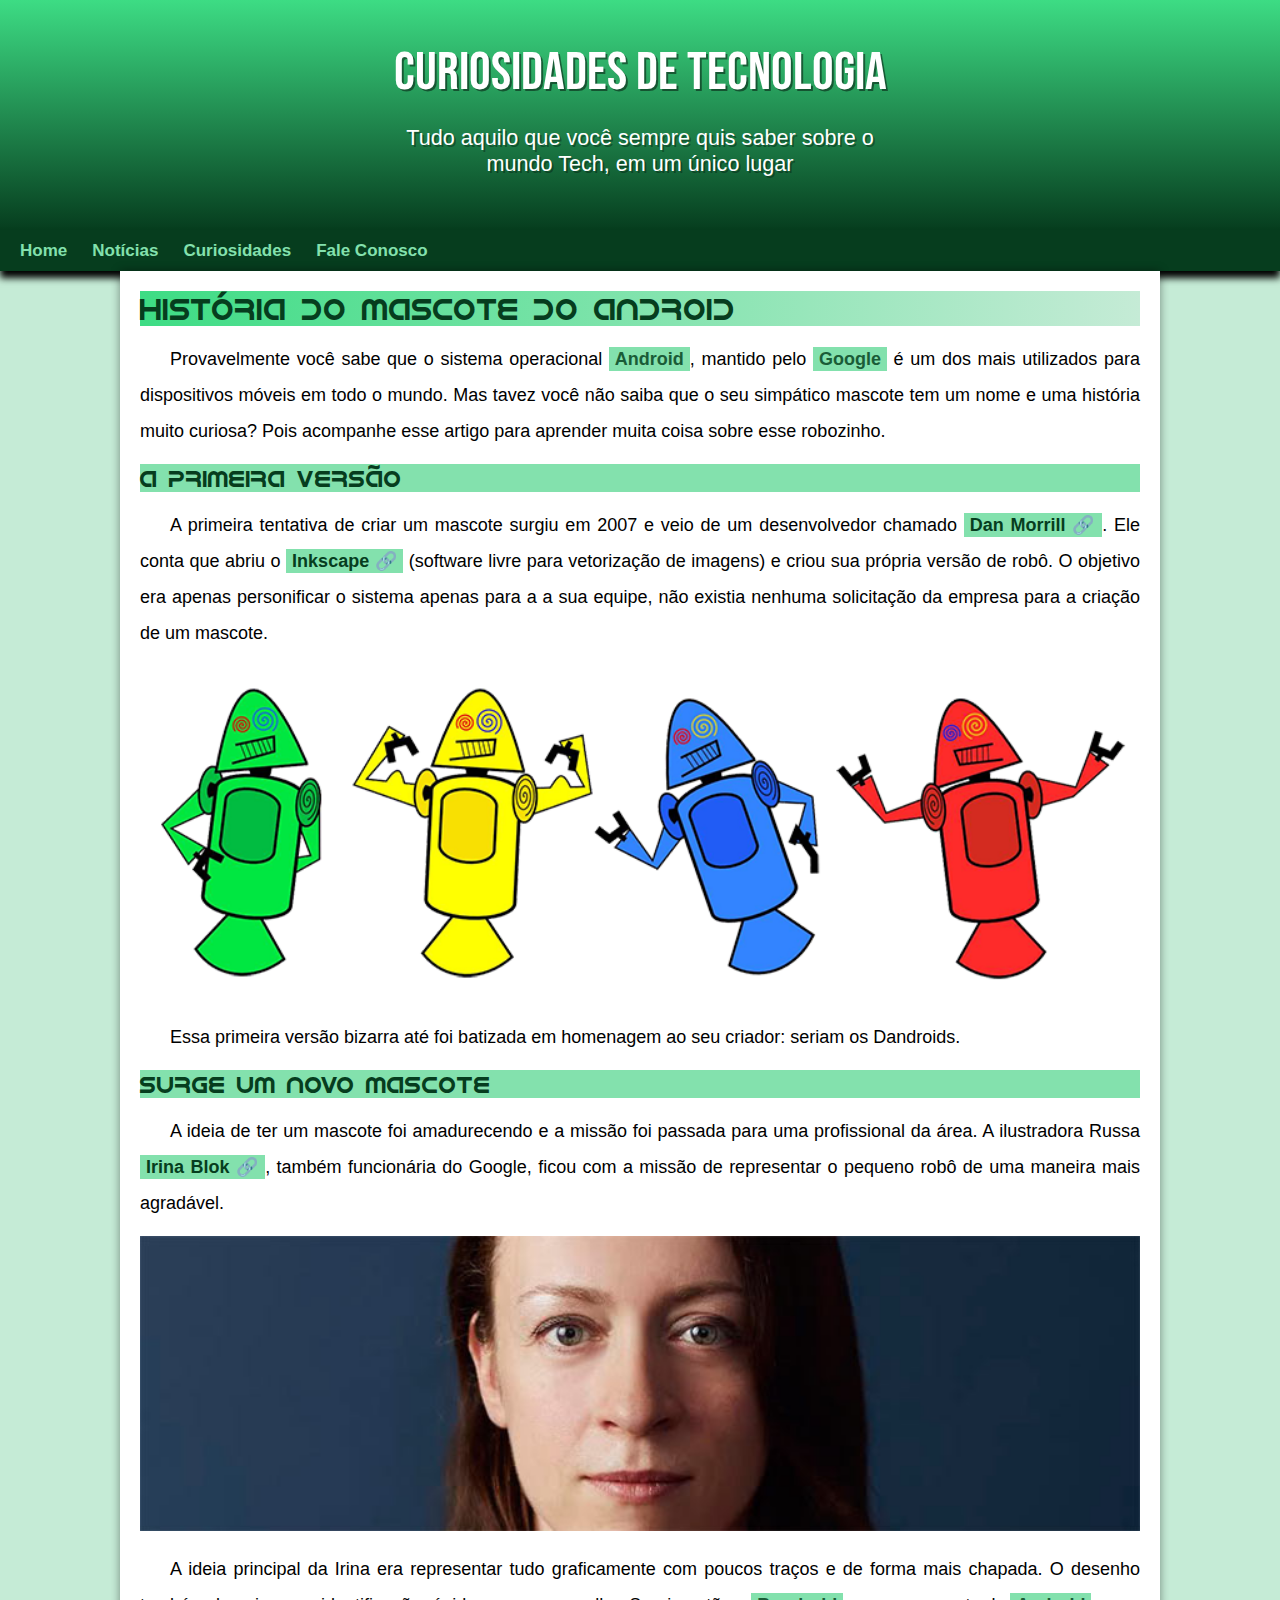
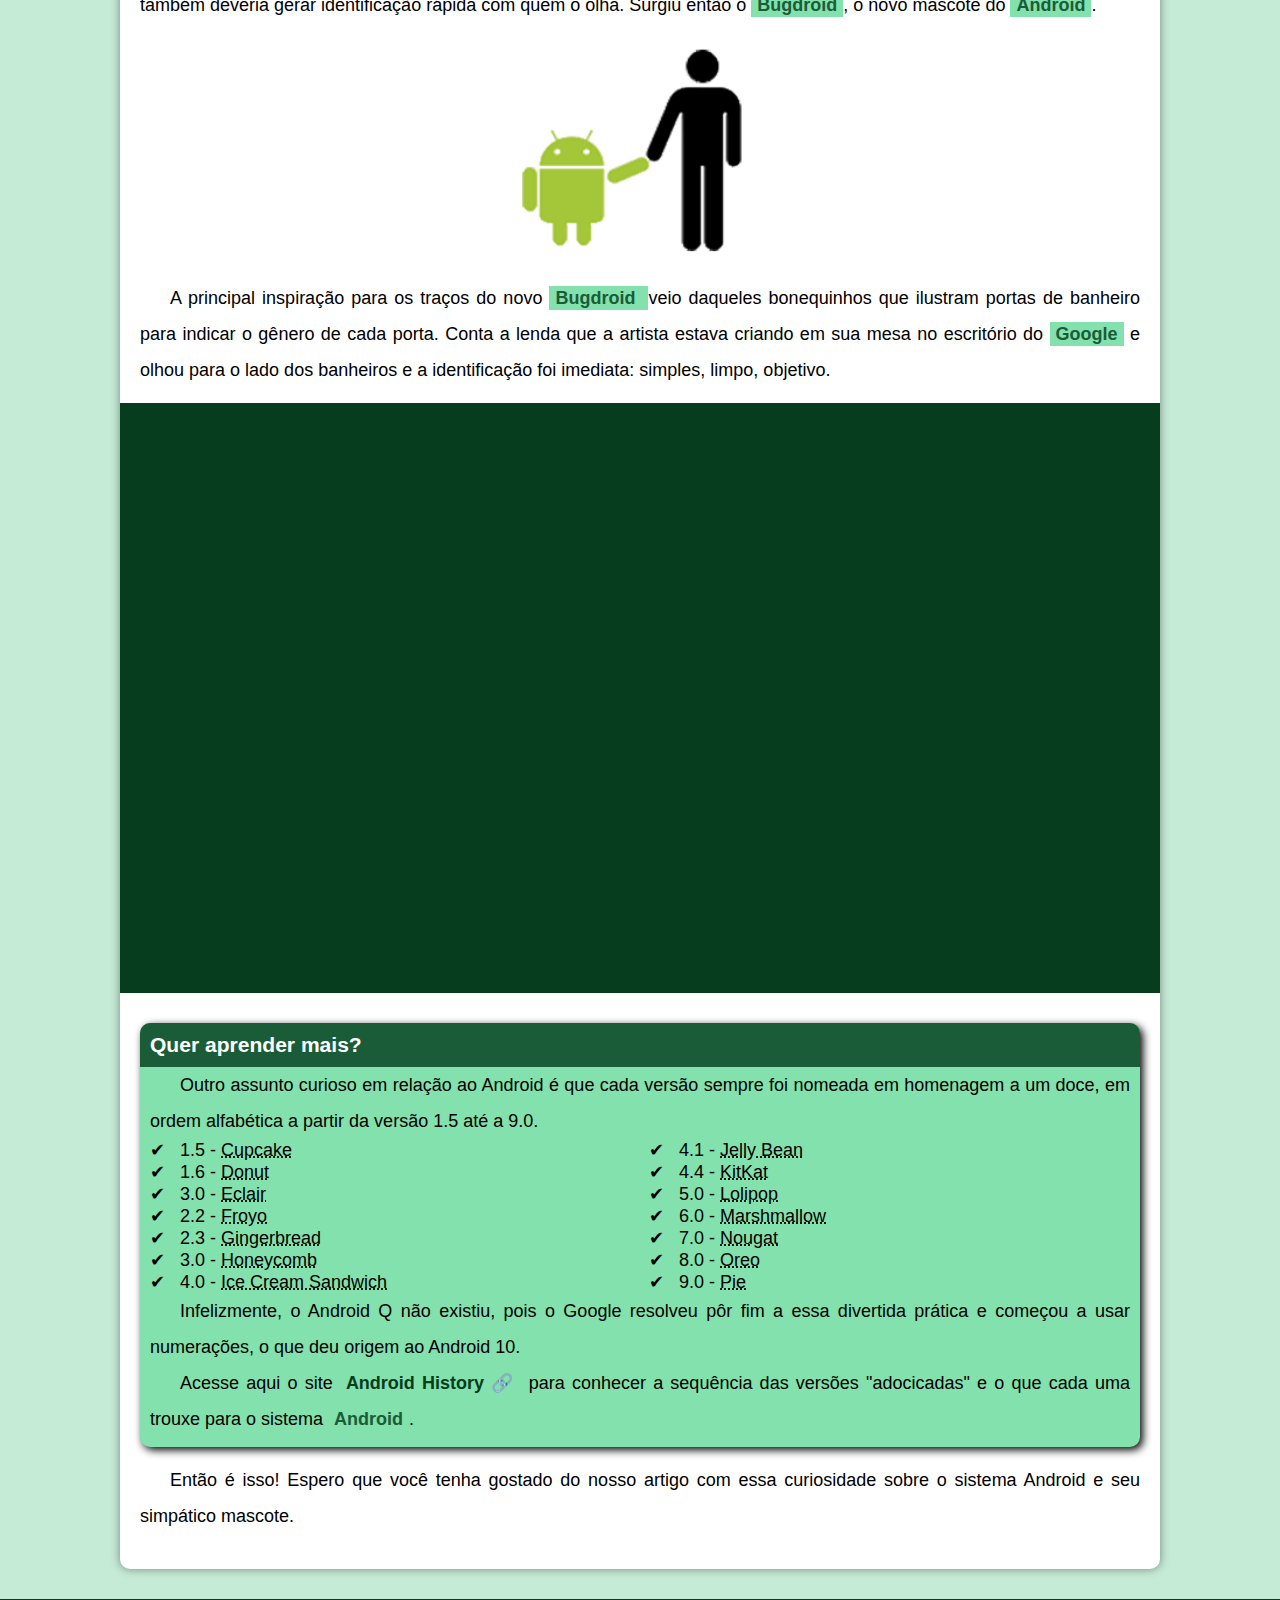
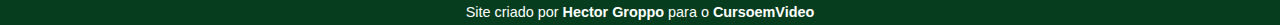
<file: index.html>
<!DOCTYPE html>
<html lang="pt-br">
<head>
    <meta charset="UTF-8">
    <meta http-equiv="X-UA-Compatible" content="IE=edge">
    <meta name="viewport" content="width=device-width, initial-scale=1.0">
    <title>Site do Android</title>
    <link rel="stylesheet" href="style.css">
    <link rel="shortcut icon" href="imagens/favicon.ico" type="image/x-icon">
</head>
<body>
    <header>
        <h1>Curiosidades de Tecnologia</h1>
        <p>Tudo aquilo que você sempre quis saber sobre o mundo Tech, em um único lugar</p>
    </header>
    <nav>
        <a href="home.html">Home</a>
        <a href="notícias.html">Notícias</a>
        <a href="Curiosidades.html">Curiosidades</a>
        <a href="Fale.html">Fale Conosco</a>
    </nav>
    <main>
    <article>
        <h1>História do mascote do Android</h1>
        <p>Provavelmente você sabe que o sistema operacional <strong>Android</strong>, mantido pelo <strong>Google</strong> é um dos mais utilizados para dispositivos móveis em todo o mundo. Mas tavez você não saiba que o seu simpático mascote tem um nome e uma história muito curiosa? Pois acompanhe esse artigo para aprender muita coisa sobre esse robozinho.</p>

        <h2>A primeira versão</h2>
        <p>A primeira tentativa de criar um mascote surgiu em 2007 e veio de um desenvolvedor chamado <a href="https://androidcommunity.com/dan-morrill-shows-us-the-android-mascot-that-almost-was-20130103/" target="_blank" class="externo">Dan Morrill</a>. Ele conta que abriu o <a href="https://inkscape.org/pt-br/" target="_blank" class="externo">Inkscape</a> (software livre para vetorização de imagens) e criou sua própria versão de robô. O objetivo era apenas personificar o sistema apenas para a a sua equipe, não existia nenhuma solicitação da empresa para a criação de um mascote.</p>

        <picture>
            <source media="(max-width: 670px)" srcset="imagens/dan-droids-pq.png" type="image/png">
            <img src="imagens/dan-droids.png" alt="Primeiro mascote do Android">
        </picture>

        <p>Essa primeira versão bizarra até foi batizada em homenagem ao seu criador: seriam os Dandroids.</p>

        <h2>Surge um novo mascote</h2>
        <p>A ideia de ter um mascote foi amadurecendo e a missão foi passada para uma profissional da área. A ilustradora Russa <a href="https://www.irinablok.com/" target="_blank" class="externo">Irina Blok</a>, também funcionária do Google, ficou com a missão de representar o pequeno robô de uma maneira mais agradável.
        </p>

        <picture>
            <source media="(max-width: 670px)" srcset="imagens/irina-blok-pq.jpg" type="image/jpg">
            <img src="imagens/irina-blok.jpg" alt="Irina Blok, criadora do Bugdroid">
        </picture>

        <p>A ideia principal da Irina era representar tudo graficamente com poucos traços e de forma mais chapada. O desenho também deveria gerar identificação rápida com quem o olha. Surgiu então o <strong>Bugdroid</strong>, o novo mascote do <strong>Android</strong>.
        </p> 
        <img src="imagens/bugdroid.png" alt="Bugdroid" class="pequena">

        <p>A principal inspiração para os traços do novo <strong>Bugdroid </strong>veio daqueles bonequinhos que ilustram portas de banheiro para indicar o gênero de cada porta. Conta a lenda que a artista estava criando em sua mesa no escritório do <strong>Google</strong> e olhou para o lado dos banheiros e a identificação foi imediata: simples, limpo, objetivo.
        </p>
        <div class="video">
            <iframe width="560" height="315" src="https://www.youtube.com/embed/l2UDgpLz20M" title="YouTube video player" frameborder="0" allow="accelerometer; autoplay; clipboard-write; encrypted-media; gyroscope; picture-in-picture" allowfullscreen></iframe>
        </div>
        <aside>
        <h3>Quer aprender mais? </h3>

        <p>Outro assunto curioso em relação ao Android é que cada versão sempre foi nomeada em homenagem a um doce, em ordem alfabética a partir da versão 1.5 até a 9.0.</p>
        <ul>
            <li>
                1.5 - <abbr title="Bolo de copo">Cupcake</abbr>
            </li>
            <li>
                1.6 - <abbr title="Rosquinha">Donut</abbr>
            </li>
            <li>
                3.0 - <abbr title="Bomba">Eclair</abbr>
            </li>
            <li>
                2.2 - <abbr title="Iorgute Congelado">Froyo</abbr>
            </li>
            <li>
                2.3 - <abbr title="Biscoito de Gengibre">Gingerbread</abbr>
            </li>
            <li>
                3.0 - <abbr title="Favo de Mel">Honeycomb</abbr>
            </li>
            <li>
                4.0 - <abbr title="Sanduíche de Sorvete">Ice Cream Sandwich</abbr>
            </li>
            <li>
                4.1 - <abbr title="Jujuba">Jelly Bean</abbr>
            </li>
            <li>
                4.4 - <abbr title="KitKat">KitKat</abbr>
            </li>
            <li>
                5.0 - <abbr title="Pirulito">Lolipop</abbr>
            </li>
            <li>
                6.0 - <abbr title="Marshmallow">Marshmallow</abbr>
            </li>
            <li>
                7.0 - <abbr title="Torrone">Nougat</abbr>
            </li>
            <li>
                8.0 - <abbr title="Oreo">Oreo</abbr>
            </li>
            <li>
                9.0 - <abbr title="Torta">Pie</abbr>
            </li>
        </ul>
    
        <p>Infelizmente, o Android Q não existiu, pois o Google resolveu pôr fim a essa divertida prática e começou a usar numerações, o que deu origem ao Android 10.</p>

        <p>Acesse aqui o site <a href="https://www.android.com/" target="_blank" class="externo">Android History</a> para conhecer a sequência das versões "adocicadas" e o que cada uma trouxe para o sistema <strong>Android</strong>.</p>
        </aside>       
        <p>Então é isso! Espero que você tenha gostado do nosso artigo com essa curiosidade sobre o sistema Android e seu simpático mascote.</p>
    </article>
    </main>
    <footer>
        <p>Site criado por <a href="https://github.com/hectorgroppo" target="_blank">Hector Groppo</a> para o <a href="https://www.youtube.com/user/cursosemvideo" target="_blank">CursoemVideo</a></p>
    </footer>
</body>
</html>
</file>
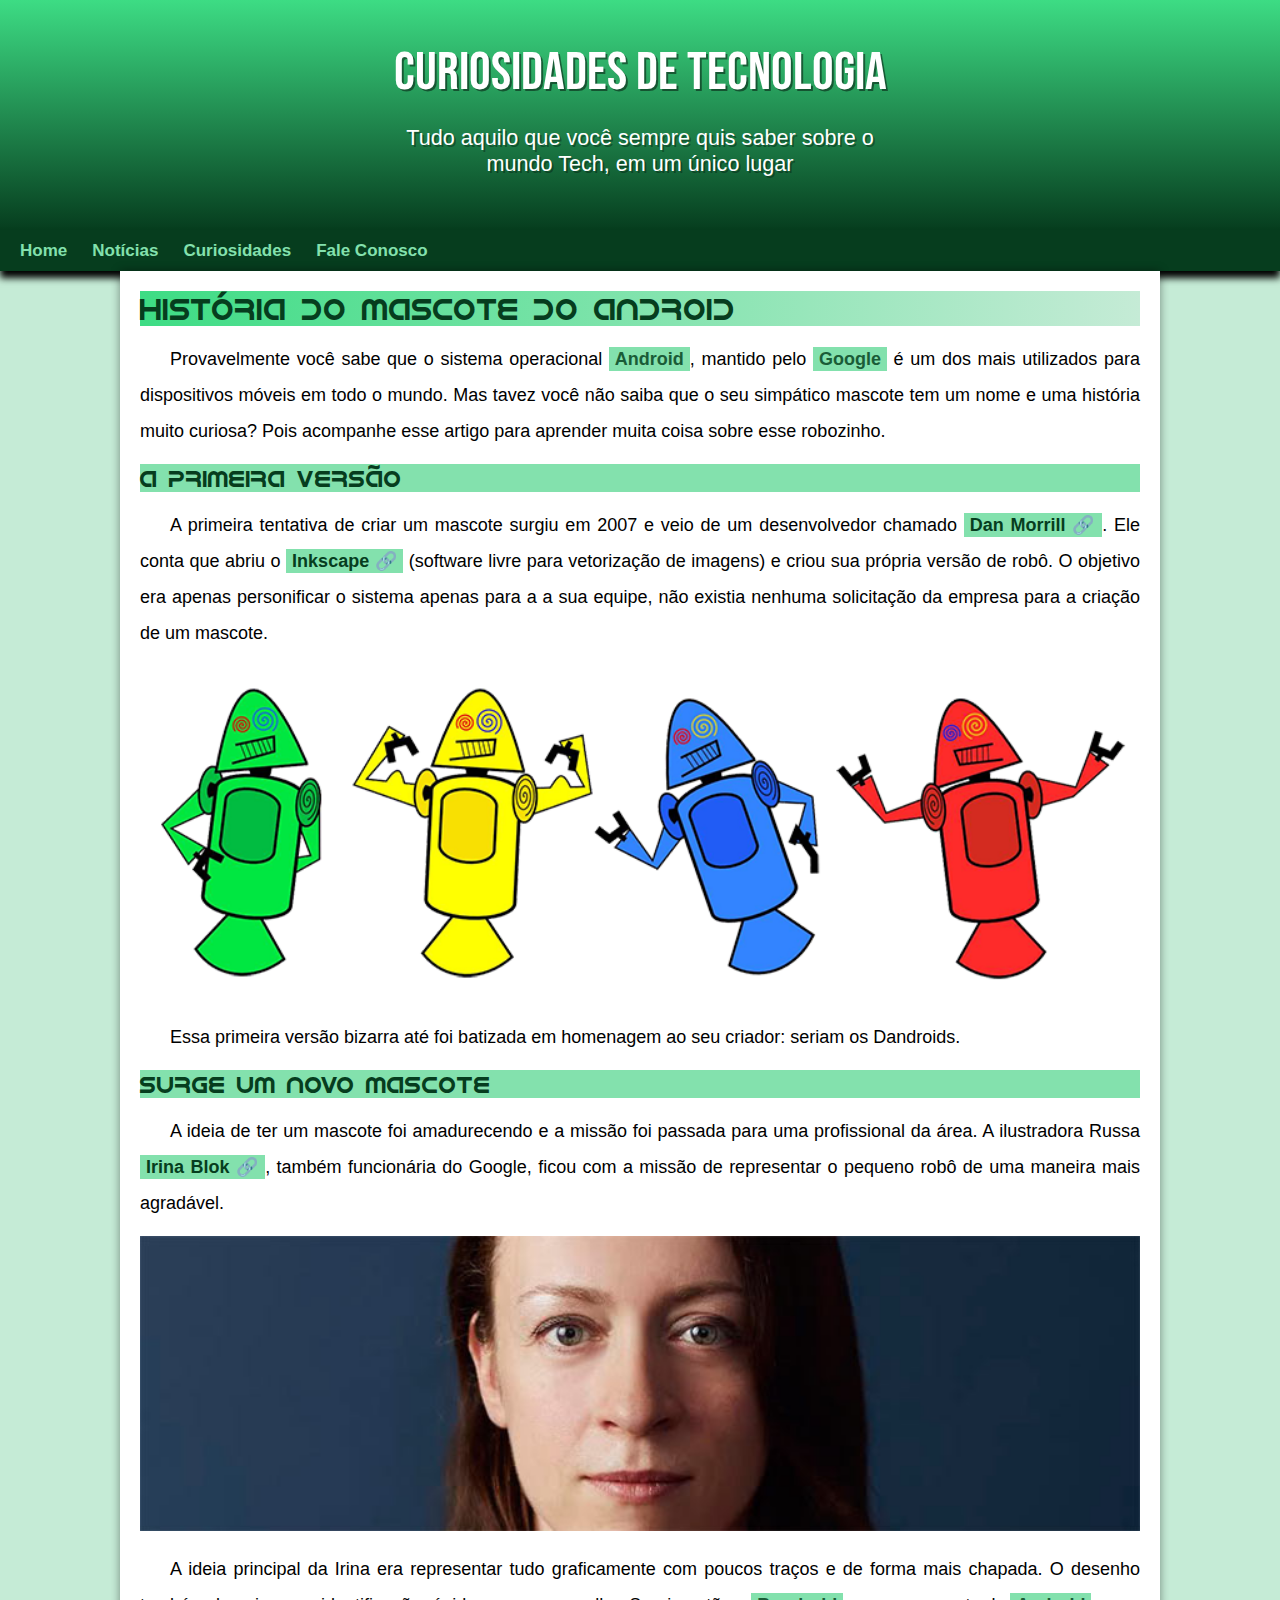
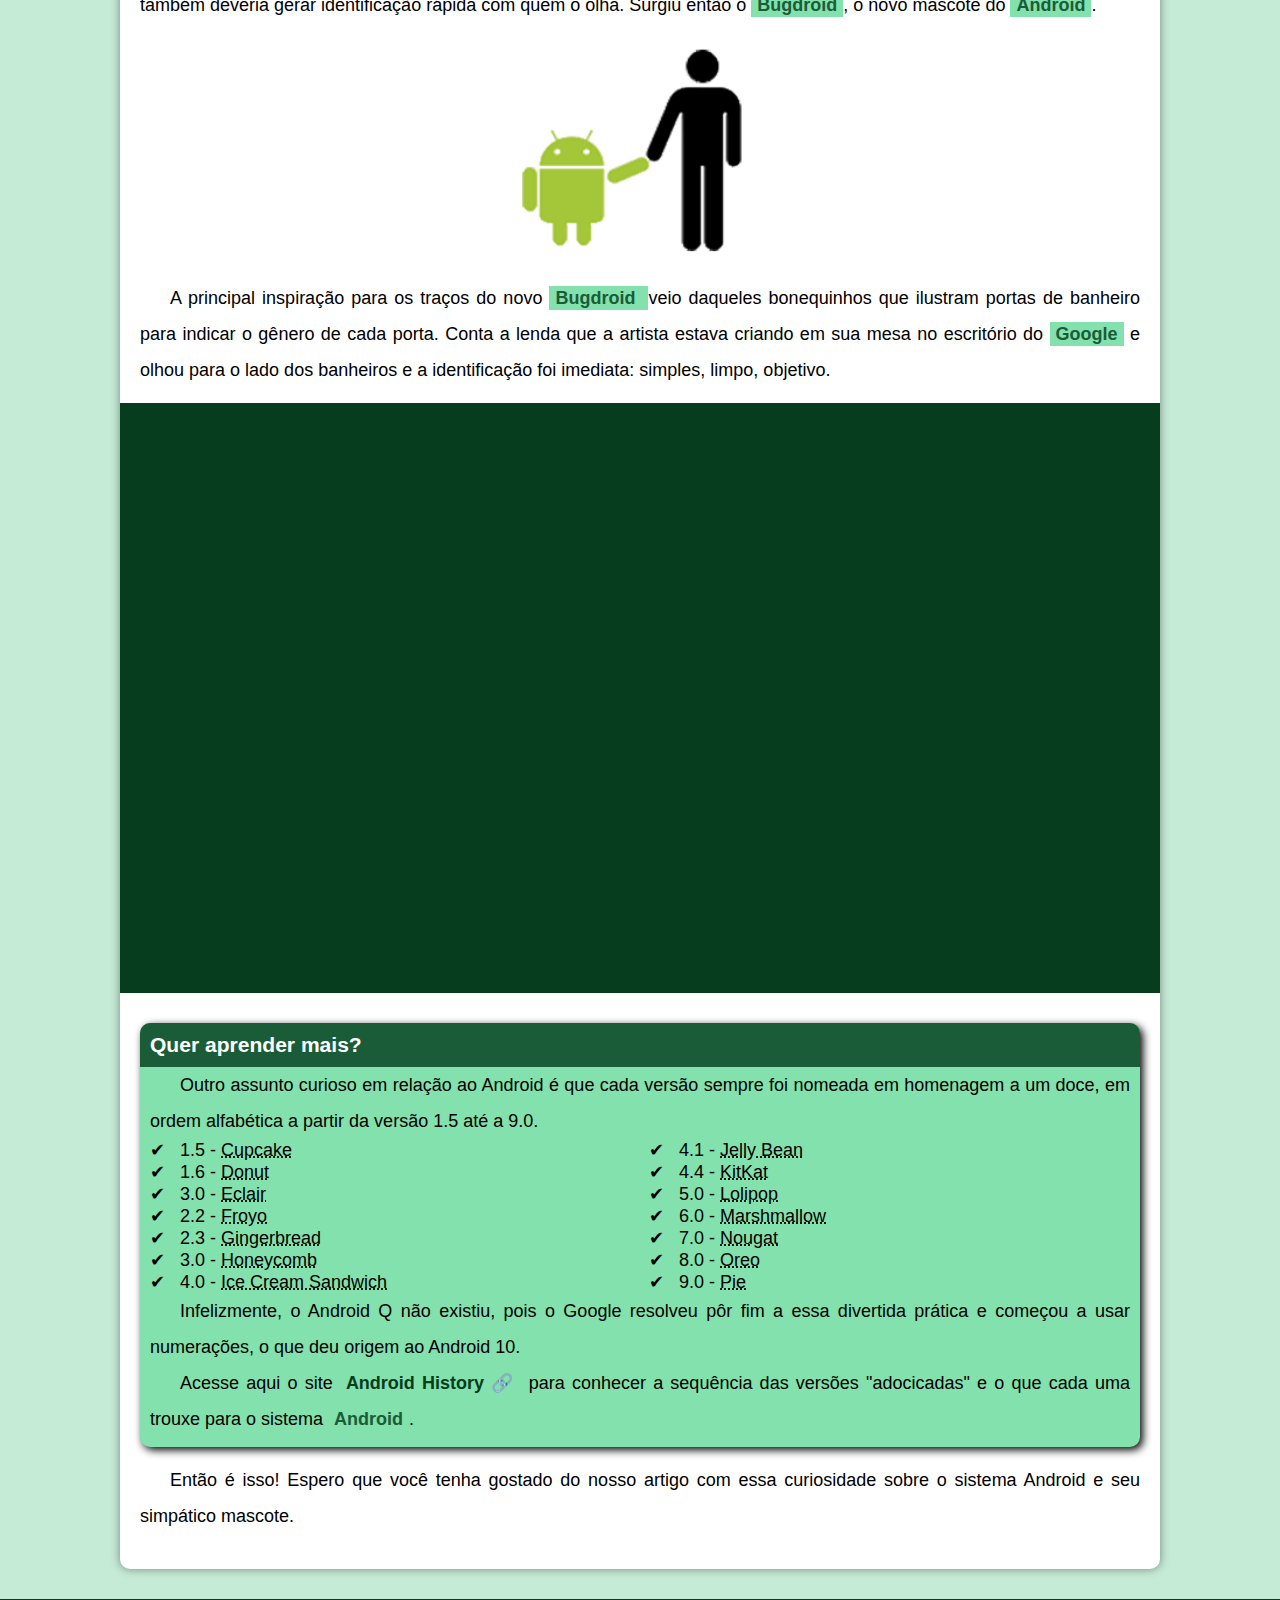
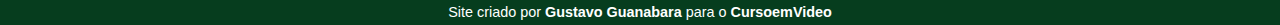
<file: index.html.html>
<!DOCTYPE html>
<html lang="pt-br">
<head>
    <meta charset="UTF-8">
    <meta http-equiv="X-UA-Compatible" content="IE=edge">
    <meta name="viewport" content="width=device-width, initial-scale=1.0">
    <title>Site do Android</title>
    <link rel="stylesheet" href="style.css">
    <link rel="shortcut icon" href="imagens/favicon.ico" type="image/x-icon">
</head>
<body>
    <header>
        <h1>Curiosidades de Tecnologia</h1>
        <p>Tudo aquilo que você sempre quis saber sobre o mundo Tech, em um único lugar</p>
    </header>
    <nav>
        <a href="home.html">Home</a>
        <a href="notícias.html">Notícias</a>
        <a href="Curiosidades.html">Curiosidades</a>
        <a href="Fale.html">Fale Conosco</a>
    </nav>
    <main>
    <article>
        <h1>História do mascote do Android</h1>
        <p>Provavelmente você sabe que o sistema operacional <strong>Android</strong>, mantido pelo <strong>Google</strong> é um dos mais utilizados para dispositivos móveis em todo o mundo. Mas tavez você não saiba que o seu simpático mascote tem um nome e uma história muito curiosa? Pois acompanhe esse artigo para aprender muita coisa sobre esse robozinho.</p>

        <h2>A primeira versão</h2>
        <p>A primeira tentativa de criar um mascote surgiu em 2007 e veio de um desenvolvedor chamado <a href="https://androidcommunity.com/dan-morrill-shows-us-the-android-mascot-that-almost-was-20130103/" target="_blank" class="externo">Dan Morrill</a>. Ele conta que abriu o <a href="https://inkscape.org/pt-br/" target="_blank" class="externo">Inkscape</a> (software livre para vetorização de imagens) e criou sua própria versão de robô. O objetivo era apenas personificar o sistema apenas para a a sua equipe, não existia nenhuma solicitação da empresa para a criação de um mascote.</p>

        <picture>
            <source media="(max-width: 670px)" srcset="imagens/dan-droids-pq.png" type="image/png">
            <img src="imagens/dan-droids.png" alt="Primeiro mascote do Android">
        </picture>

        <p>Essa primeira versão bizarra até foi batizada em homenagem ao seu criador: seriam os Dandroids.</p>

        <h2>Surge um novo mascote</h2>
        <p>A ideia de ter um mascote foi amadurecendo e a missão foi passada para uma profissional da área. A ilustradora Russa <a href="https://www.irinablok.com/" target="_blank" class="externo">Irina Blok</a>, também funcionária do Google, ficou com a missão de representar o pequeno robô de uma maneira mais agradável.
        </p>

        <picture>
            <source media="(max-width: 670px)" srcset="imagens/irina-blok-pq.jpg" type="image/jpg">
            <img src="imagens/irina-blok.jpg" alt="Irina Blok, criadora do Bugdroid">
        </picture>

        <p>A ideia principal da Irina era representar tudo graficamente com poucos traços e de forma mais chapada. O desenho também deveria gerar identificação rápida com quem o olha. Surgiu então o <strong>Bugdroid</strong>, o novo mascote do <strong>Android</strong>.
        </p> 
        <img src="imagens/bugdroid.png" alt="Bugdroid" class="pequena">

        <p>A principal inspiração para os traços do novo <strong>Bugdroid </strong>veio daqueles bonequinhos que ilustram portas de banheiro para indicar o gênero de cada porta. Conta a lenda que a artista estava criando em sua mesa no escritório do <strong>Google</strong> e olhou para o lado dos banheiros e a identificação foi imediata: simples, limpo, objetivo.
        </p>
        <div class="video">
            <iframe width="560" height="315" src="https://www.youtube.com/embed/l2UDgpLz20M" title="YouTube video player" frameborder="0" allow="accelerometer; autoplay; clipboard-write; encrypted-media; gyroscope; picture-in-picture" allowfullscreen></iframe>
        </div>
        <aside>
        <h3>Quer aprender mais? </h3>

        <p>Outro assunto curioso em relação ao Android é que cada versão sempre foi nomeada em homenagem a um doce, em ordem alfabética a partir da versão 1.5 até a 9.0.</p>
        <ul>
            <li>
                1.5 - <abbr title="Bolo de copo">Cupcake</abbr>
            </li>
            <li>
                1.6 - <abbr title="Rosquinha">Donut</abbr>
            </li>
            <li>
                3.0 - <abbr title="Bomba">Eclair</abbr>
            </li>
            <li>
                2.2 - <abbr title="Iorgute Congelado">Froyo</abbr>
            </li>
            <li>
                2.3 - <abbr title="Biscoito de Gengibre">Gingerbread</abbr>
            </li>
            <li>
                3.0 - <abbr title="Favo de Mel">Honeycomb</abbr>
            </li>
            <li>
                4.0 - <abbr title="Sanduíche de Sorvete">Ice Cream Sandwich</abbr>
            </li>
            <li>
                4.1 - <abbr title="Jujuba">Jelly Bean</abbr>
            </li>
            <li>
                4.4 - <abbr title="KitKat">KitKat</abbr>
            </li>
            <li>
                5.0 - <abbr title="Pirulito">Lolipop</abbr>
            </li>
            <li>
                6.0 - <abbr title="Marshmallow">Marshmallow</abbr>
            </li>
            <li>
                7.0 - <abbr title="Torrone">Nougat</abbr>
            </li>
            <li>
                8.0 - <abbr title="Oreo">Oreo</abbr>
            </li>
            <li>
                9.0 - <abbr title="Torta">Pie</abbr>
            </li>
        </ul>
    
        <p>Infelizmente, o Android Q não existiu, pois o Google resolveu pôr fim a essa divertida prática e começou a usar numerações, o que deu origem ao Android 10.</p>

        <p>Acesse aqui o site <a href="https://www.android.com/" target="_blank" class="externo">Android History</a> para conhecer a sequência das versões "adocicadas" e o que cada uma trouxe para o sistema <strong>Android</strong>.</p>
        </aside>       
        <p>Então é isso! Espero que você tenha gostado do nosso artigo com essa curiosidade sobre o sistema Android e seu simpático mascote.</p>
    </article>
    </main>
    <footer>
        <p>Site criado por <a href="https://gustavoguanabara.github.io/" target="_blank">Gustavo Guanabara</a> para o <a href="https://www.youtube.com/user/cursosemvideo" target="_blank">CursoemVideo</a></p>
    </footer>
</body>
</html>
</file>
<file: style.css>
@charset "UTF-8";
@import url('https://fonts.googleapis.com/css2?family=Bebas+Neue&display=swap');
@font-face {
    font-family: 'iDroid';
    src: url(fontes/idroid.otf) format('opentype');
}

:root {
    --cor0: #c5ebd6;
    --cor1: #83e1ad;
    --cor2: #3ddc84;
    --cor3: #2fa866;
    --cor4: #1a5c37;
    --cor5: #063d1e;
    --fonte-padrao: Arial, Verdana, Helvetica, sans-serif;
    --fonte-destaque: 'Bebas Neue', 'cursive';
    --fonte-android: 'iDroid', 'cursive';
}

* {
    margin: 0px;
    padding: 0px;
}

a.externo::after {
    content: '\00A0\1F517';
}

body {
    background-color: var(--cor0);
    font: normal normal 18px var(--fonte-padrao);
    text-align: justify; 
}

main {
    background-color: white;
    min-width: 300px;
    max-width: 1000px;
    margin: auto;
    margin-bottom: 30px; 
    padding: 20px;
    box-shadow: 0px 0px 10px rgba(0, 0, 0, 0.418);
    border-bottom-left-radius: 10px;
    border-bottom-right-radius: 10px;
}

main img {
    width: 100%;
}

div.video {
    background-color: var(--cor5);
    margin: 0px -20px 30px -20px;
    padding: 20px;
    position: relative;
    padding-bottom: 57%;
}

.video > iframe {
    position: absolute;
    top: 5%;
    left: 5%;
    width: 90%;
    height: 90%;
}

.pequena {
    max-width: 350px;
    margin: auto;
    display: block;
}

header {
    background-image: linear-gradient(to bottom, var(--cor2), var(--cor5));
    padding: 40px;
    min-height: 150px;
    text-align: center;
}

header > h1 {
    font: normal normal 3em var(--fonte-destaque);
    color: white;
    text-shadow: 2px 2px 0px rgba(0, 0, 0, 0.466);
    margin-bottom: 20px;
    font-weight: normal;
    
}

header > p {
    color: white;
    text-align: center;
    font-size: 1.2em;
    max-width: 500px;
    padding-left: 10px;
    padding-right: 10px;
    margin: auto;
    text-shadow: 2px 2px 0px rgba(0, 0, 0, 0.315);
}

nav {
    background-color: var(--cor5);
    padding: 10px;
    box-shadow: 0px 7px 7px rgba(0, 0, 0, 192);
}

nav > a {
    color: var(--cor1);
    padding: 10px;
    text-decoration: none;
    font-weight: bold;
    font-size: 17px;
    border-radius: 5px;
    transition-duration: .5s;
    margin-bottom: 30px;
}

nav > a:hover {
    text-decoration: underline;
    background-color: var(--cor3);
    color: var(--cor5);
}

article > p {
    background-color: white;
    text-indent: 30px;
    margin: 15px 0px;
    line-height: 2em;
}

article > h1 {
    color: #063d1e;
    font-family: var(--fonte-android);
    font-size: 30px;
    font-weight: normal;
    background-image: linear-gradient(to right, var(--cor2), var(--cor0));
}

article > h2 {
    background-color: #83E1AD;
    font: normal normal 1.3em var(--fonte-android);
    color: #063D1E;
    font-weight: normal;
}

main a {
    color: var(--cor5);
    text-decoration: none;
    font-weight: bold;
    background-color: var(--cor1);
    padding: 2px 6px;
}

main a:hover {
    text-decoration: underline;
    color: var(--cor4);
}

strong {
    color: var(--cor4);
    font-weight: bold;
    background-color: var(--cor1);
    padding: 2px 6px;
}

aside {
    background-color: var(--cor1);
    border-radius: 10px;   
    padding: 10px;
    box-shadow: 3px 3px 8px rgba(0, 0, 0, 281);
}

aside p {
    text-indent: 30px;
    line-height: 2em;
}

aside > h3 {
    background-color: var(--cor4);
    border-top-left-radius: 10px;
    border-top-right-radius: 10px;
    padding: 10px;
    color: white;
    margin: -10px -10px 0px -10px;
}

aside ul {
    list-style-type: '\2714\00A0\00A0';
    list-style-position: inside;
    columns: 2;
}

footer {
    background-color: var(--cor5);
    color: white;
    padding: 20px;
    text-align: center;
    font-size: 0.8em;
    padding: 5px;
}  

footer a {
    color: white;
    font-weight: bolder;
    text-decoration: none;
}

footer a:hover {
    text-decoration: underline;
    color: var(--cor1);
}
</file>
